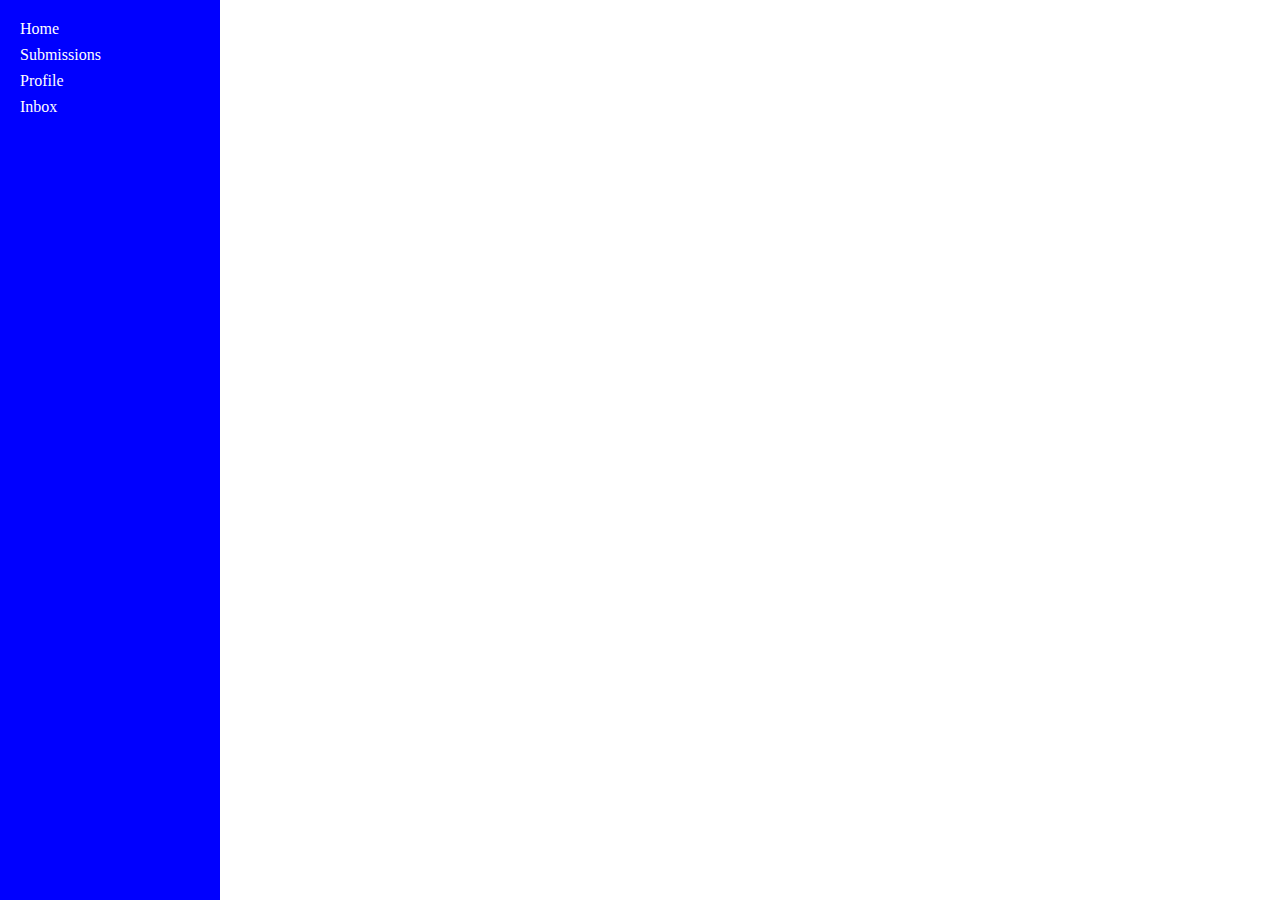
<file: index.html>
<!DOCTYPE html>
<html lang="en">
    <head>
        <meta charset="UTF-8">
        <title>Main Page</title>
        <link rel="stylesheet" href="./css/styles.css">
    </head>
    <body>
        <div class="header-section">
            <div class="header-section">
                <div class="header-content">
                    <a href="./index.html">Home</a>
                    <a href="./profilePage/submissions.html">Submissions</a>
                    <a href="./profilePage/profile.html">Profile</a>
                    <a href="#">Inbox</a>
                </div>
            </div>
        </div>
    </body>
</html>
</file>
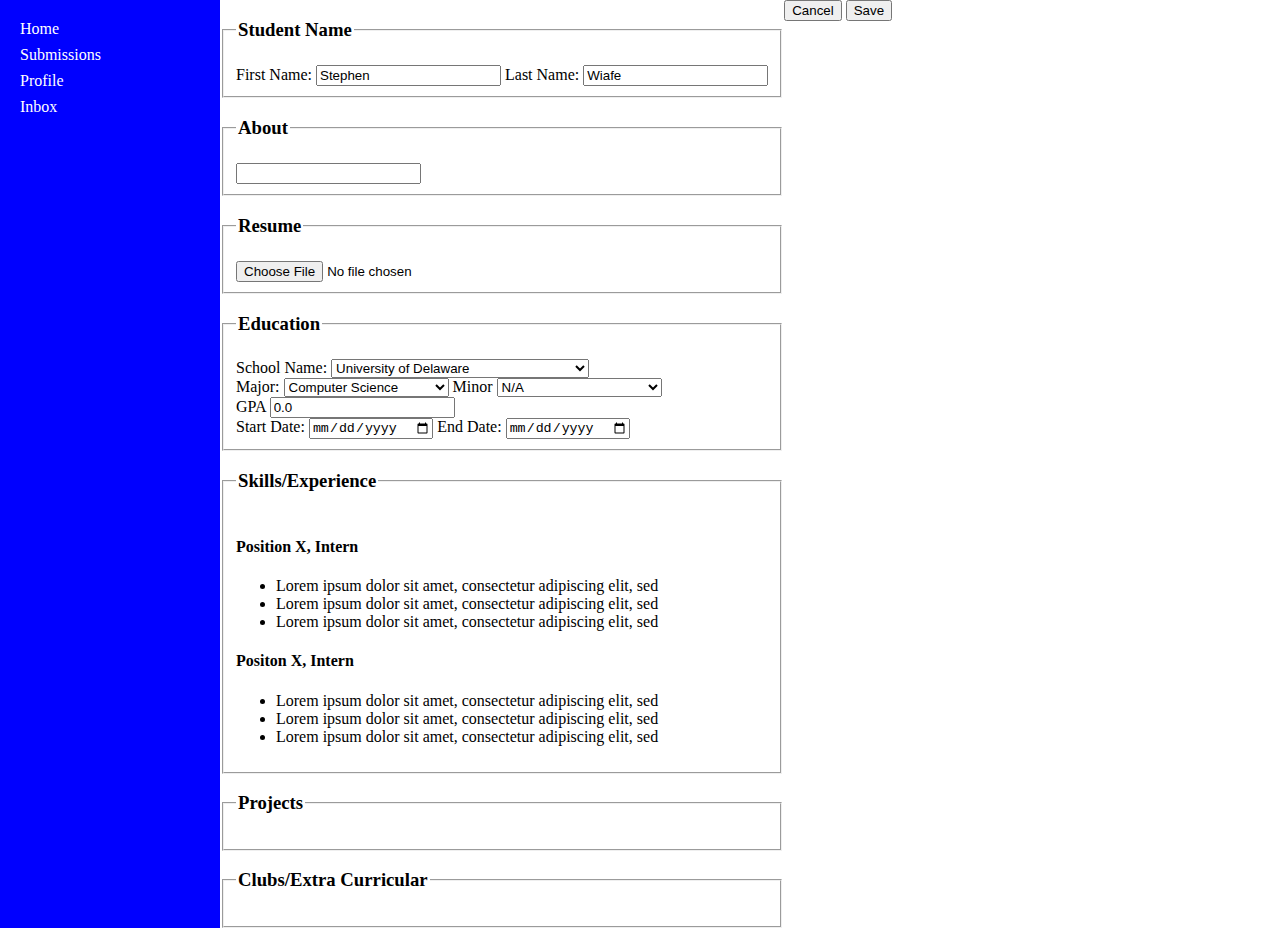
<file: profilePage/profile.html>
<!DOCTYPE html>
<html lang="en">
    <head>
        <meta charset="UTF-8">
        <title>Profile-Page</title>
        <link rel="stylesheet" href="../css/styles.css">
    </head>
    <body>
       <div class="header-section">
        <div class="header-section">
            <div class="header-content">
                <a href="../index.html">Home</a>
                <a href="./submissions.html">Submissions</a>
                <a href="./profile.html">Profile</a>
                <a href="#">Inbox</a>
            </div>
        </div>
       </div>
       <div class="img"></div>
       <div class="body">
        <form action="" method="post">
            <fieldset>
                <legend><h3>Student Name</h3></legend>
                <label>First Name:</label>
                <input type="text" value="Stephen">
                <label>Last Name:</label>
                <input type="text" value="Wiafe">
            </fieldset>
            <fieldset class="about">
                <legend><h3>About</h3></legend>
                <input class="about-txt" type="text"/>
            </fieldset>
            <fieldset>
                <legend><h3>Resume</h3></legend>
                <input type="file">
            </fieldset>
            <fieldset>
                <legend><h3>Education</h3></legend>
                <div>
                    <label>School Name:</label>
                    <select name="dog-names" id="dog-names"> 
                        <option value="UD">University of Delaware</option> 
                        <option value="Temple">Temple University</option> 
                        <option value="DSU">Delaware State University</option> 
                        <option value="DTCC">Delaware Technical Community College</option> 
                        <option value="WP">William Penn Highschool</option> 
                    </select>
                </div>
                <div>
                    <label>Major:</label>
                <select name="Major" id="major"> 
                    <option value="CS">Computer Science</option> 
                    <option value="IS">Information System</option> 
                    <option value="CE">Computer Engineering</option> 
                    <option value="EE">Electrical Engineering</option> 
                    <option value="ME">Mechanical Engineering</option> 
                </select>
                <label>Minor</label>
                <select name="Minor" id="minor"> 
                    <option value="CS">N/A</option> 
                    <option value="CS">Computer Science</option> 
                    <option value="IS">Information System</option> 
                    <option value="CE">Computer Engineering</option> 
                    <option value="EE">Electrical Engineering</option> 
                    <option value="ME">Mechanical Engineering</option> 
                </select>
                </div>
               <div>
                <label for="GPA">GPA</label>
                <input id=GPA type="text" value="0.0">
                <div>
                    <label>Start Date:</label>
                <input type="date">
                <label>End Date:</label>
                <input type="date">
                </div>
                
               </div>
            </fieldset>
            <fieldset>
                <legend><h3>Skills/Experience</h3></legend>
                <h4>Position X, Intern</h4>
                <ul>
                    <li>Lorem ipsum dolor sit amet, consectetur adipiscing elit, sed</li>
                    <li>Lorem ipsum dolor sit amet, consectetur adipiscing elit, sed</li>
                    <li>Lorem ipsum dolor sit amet, consectetur adipiscing elit, sed</li>
                </ul>
                <h4>Positon X, Intern</h4>
                <ul>
                    <li>Lorem ipsum dolor sit amet, consectetur adipiscing elit, sed</li>
                    <li>Lorem ipsum dolor sit amet, consectetur adipiscing elit, sed</li>
                    <li>Lorem ipsum dolor sit amet, consectetur adipiscing elit, sed</li>
                </ul>
            </fieldset>
            <fieldset>
                <legend><h3>Projects</h3></legend>
            </fieldset>
            <fieldset>
                <legend><h3>Clubs/Extra Curricular</h3></legend>
            </fieldset>
            </div>
            <div>
                <button>Cancel</button>
                <button>Save</button>
            </div>
        </form>
       </div>
    </body>
</html>
</file>
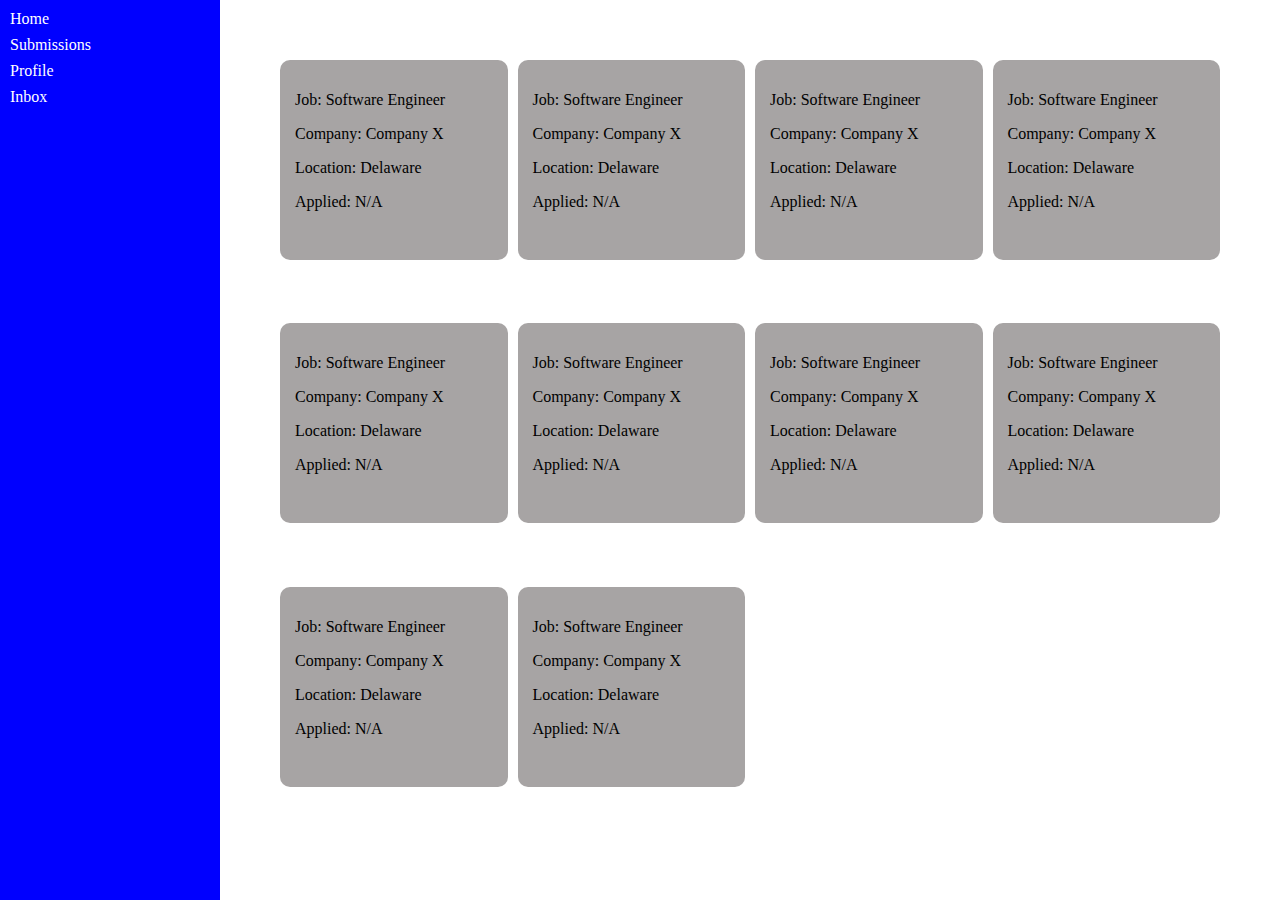
<file: profilePage/submissions.html>
<!DOCTYPE html>
<html lang="en">
<head>
    <meta charset="UTF-8">
    <title>Main Page</title>
    <link rel="stylesheet" href="../css/styles.css">
</head>
<body>
    <div class="header-section">
        <div class="header-content">
            <a href="../index.html">Home</a>
            <a href="./submissions.html">Submissions</a>
            <a href="./profile.html">Profile</a>
            <a href="#">Inbox</a>
        </div>
    </div>
    <div class="submissions-container">
        <div class="submissions-card">
            <p>Job: Software Engineer</p>
            <p>Company: Company X</p>
            <p>Location: Delaware</p>
            <p>Applied: N/A</p>
        </div>
        <div class="submissions-card">
            <p>Job: Software Engineer</p>
            <p>Company: Company X</p>
            <p>Location: Delaware</p>
            <p>Applied: N/A</p>
        </div>
        <div class="submissions-card">
            <p>Job: Software Engineer</p>
            <p>Company: Company X</p>
            <p>Location: Delaware</p>
            <p>Applied: N/A</p>
        </div>
        <div class="submissions-card">
            <p>Job: Software Engineer</p>
            <p>Company: Company X</p>
            <p>Location: Delaware</p>
            <p>Applied: N/A</p>
        </div>
        <div class="submissions-card">
            <p>Job: Software Engineer</p>
            <p>Company: Company X</p>
            <p>Location: Delaware</p>
            <p>Applied: N/A</p>
        </div>
        <div class="submissions-card">
            <p>Job: Software Engineer</p>
            <p>Company: Company X</p>
            <p>Location: Delaware</p>
            <p>Applied: N/A</p>
        </div>
        <div class="submissions-card">
            <p>Job: Software Engineer</p>
            <p>Company: Company X</p>
            <p>Location: Delaware</p>
            <p>Applied: N/A</p>
        </div>
        <div class="submissions-card">
            <p>Job: Software Engineer</p>
            <p>Company: Company X</p>
            <p>Location: Delaware</p>
            <p>Applied: N/A</p>
        </div>
        <div class="submissions-card">
            <p>Job: Software Engineer</p>
            <p>Company: Company X</p>
            <p>Location: Delaware</p>
            <p>Applied: N/A</p>
        </div>
        <div class="submissions-card">
            <p>Job: Software Engineer</p>
            <p>Company: Company X</p>
            <p>Location: Delaware</p>
            <p>Applied: N/A</p>
        </div>
    </div>
</body>
</html>
</file>
<file: css/styles.css>
body {
    margin: 0;
    padding: 0;
    display: flex;
    min-height: 100vh;
    background-color: rgb(255, 255, 255);
}

.header-section {
    background-color: blue;
    padding: 10px;
    transition: width 0.3s ease; 
    overflow: hidden; 
    width: 100px;
}

.header-section:hover {
    width: 200px;
}

.header-content {
    display: flex;
    flex-direction: column;
    align-items: flex-start;
}

.header-section a {
    color: white;
    text-decoration: none;
    margin-bottom: 8px;
}

.submissions-container {
    flex: 1;
    display: grid;
    grid-template-columns: repeat(auto-fill, minmax(200px, 1fr));
    grid-gap: 10px;
    padding: 10px;
    justify-content: flex-end;
    margin: 50px;
}

.submissions-card {
    background-color: rgb(167, 164, 164);
    height: 200px;
    width: 100%;
    padding: 15px;
    border-radius: 10px;
    box-sizing: border-box;
}
</file>
